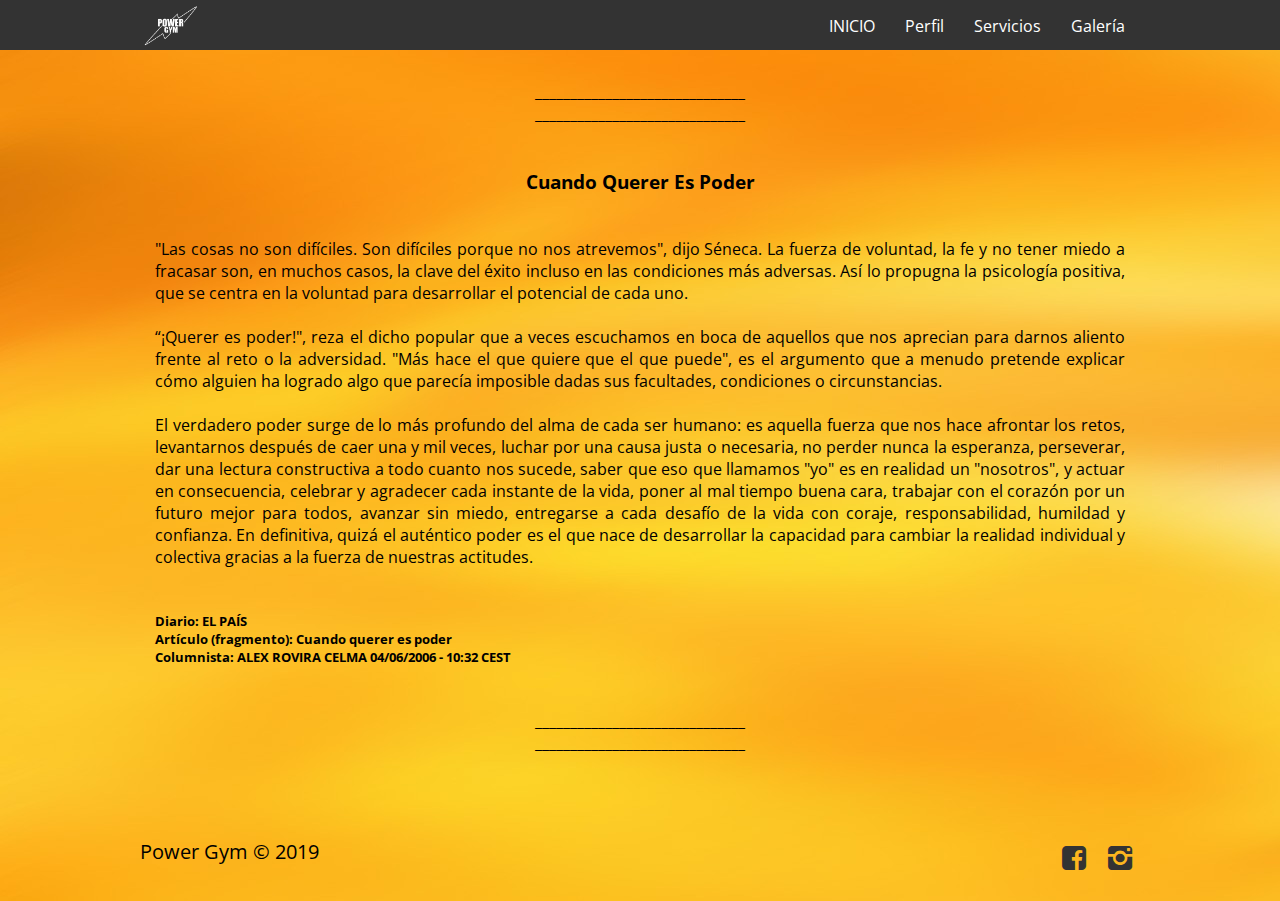
<file: powergymtulua/articulo.html>
<!doctype html> 
<html lang="ES">
<head>
  <title>Power Gym Servicios</title>
  <meta charset="utf-8" />  
  <meta name="viewport" content="width=device-width, user-scalable=no, initial-scale=1, maximum-scale=1, minimum-scale=1">
  <link rel="shortcut icon" type="image/x-icon" href="img/logo.png" />
  <link rel="stylesheet" href="css/fontello.css">
  <link rel="stylesheet" href="css/miestilo.css">
  <link rel="stylesheet" href="css/menu.css">
  < <link rel="stylesheet" href="css/blog.css">
  <link rel="stylesheet" href="css/info.css">

</head>

<body background="img/fondo0.jpg">
  <header>
    <div class="contenedor">
	  <h1> <img src="img/marca.png" width="60px" height="50px"></h1>
      <input type="checkbox" id="menu-bar">
	  <label class="icon-menu" for="menu-bar"></label>
	<nav class="menu">
	  <a href="index.html">INICIO</a>
	  <a href="perfil.html">Perfil</a>
	  <a href="servicios.html">Servicios</a>
	  <a href="galeria2.html">Galería</a>
	</nav>
    </div> 	
  </header>
  
   <main>
 <section id="blog">
	  <div class="contenedor">
	     <article>
		   <br></br>
		   <P align="center">______________________________</p>
		   <P align="center">______________________________</p>
		   <br></br>
		   <h3>Cuando Querer Es Poder</h3>
		   <br></br>
	       <P align="justify">"Las cosas no son difíciles. Son difíciles porque no nos atrevemos", dijo Séneca. La
		   fuerza de voluntad, la fe y no tener miedo a fracasar son, en muchos casos, la clave 
		   del éxito incluso en las condiciones más adversas. Así lo propugna la psicología 
		   positiva, que se centra en la voluntad para desarrollar el potencial de cada uno.
		   <br></br>
		   “¡Querer es poder!", reza el dicho popular que a veces escuchamos en boca de 
		   aquellos que nos aprecian para darnos aliento frente al reto o la adversidad. "Más 
		   hace el que quiere que el que puede", es el argumento que a menudo pretende 
		   explicar cómo alguien ha logrado algo que parecía imposible dadas sus facultades, 
		   condiciones o circunstancias.
		   <br></br>
		   El verdadero poder surge de lo más profundo del alma de cada ser humano: es 
		   aquella fuerza que nos hace afrontar los retos, levantarnos después de caer una y 
		   mil veces, luchar por una causa justa o necesaria, no perder nunca la esperanza, 
		   perseverar, dar una lectura constructiva a todo cuanto nos sucede, saber que eso 
		   que llamamos "yo" es en realidad un "nosotros", y actuar en consecuencia, celebrar 
		   y agradecer cada instante de la vida, poner al mal tiempo buena cara, trabajar con 
		   el corazón por un futuro mejor para todos, avanzar sin miedo, entregarse a cada 
		   desafío de la vida con coraje, responsabilidad, humildad y confianza. En definitiva, 
		   quizá el auténtico poder es el que nace de desarrollar la capacidad para cambiar la 
		   realidad individual y colectiva gracias a la fuerza de nuestras actitudes.</p>
		   <br></br>
		   <h5 align="left">Diario: EL PAÍS</h5>
		   <h5 align="left">Artículo (fragmento): Cuando querer es poder</h5>
		   <h5 align="left">Columnista: ALEX ROVIRA CELMA 04/06/2006 - 10:32 CEST</h5>
		   <br></br>
		    <P align="center">______________________________</p>
		    <P align="center">______________________________</p>
		   <br></br>
	     </article>
	  </div>
	</section>  
  </main>
   
    <footer>
    <div class="contenedor">
	  <p class="copy">Power Gym &copy; 2019</p>
	  <div class="sociales">
	    <a class="icon-facebook" href="https://www.facebook.com/Power-Gym-Tulu%C3%A1-1647598398820959/" target=”_blank”></a>
		<a class="icon-instagram" href="#"></a>
	  </div>
	</div>
  </footer>  
</body>
</html>
</file>
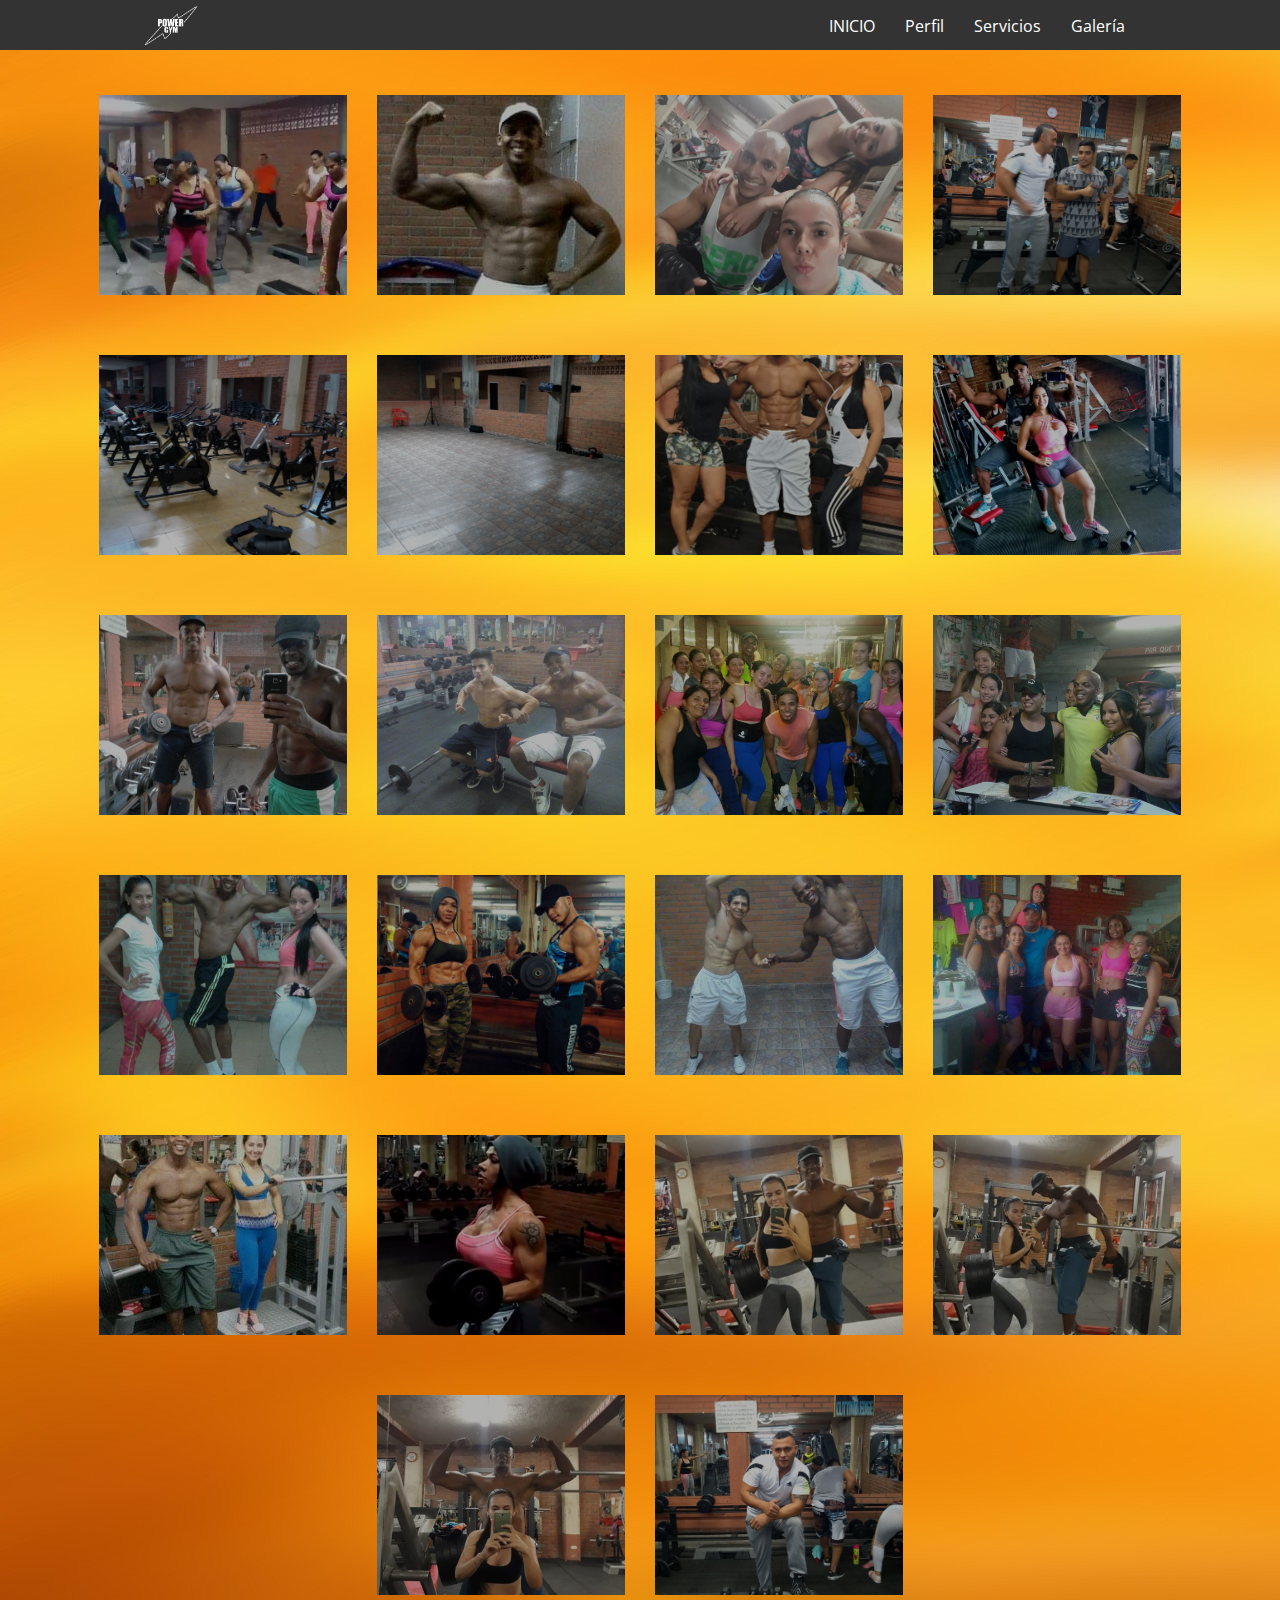
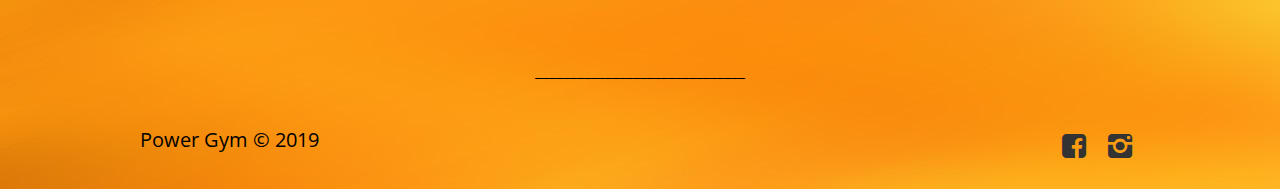
<file: powergymtulua/galeria2.html>
<!doctype html> 
<html lang="ES">
<head>
  <title>Power Gym Galería</title>
  <meta charset="utf-8" />  
  <meta name="viewport" content="width=device-width, user-scalable=no, initial-scale=1, maximum-scale=1, minimum-scale=1">
  <link rel="shortcut icon" type="image/x-icon" href="img/logo.png" />
  <link rel="stylesheet" href="css/fontello.css">
  <link rel="stylesheet" href="css/miestilo.css">
  <link rel="stylesheet" href="css/menu.css">
  <link rel="stylesheet" href="css/galeria2.css">
  <script type="text/javascript" src="jquery/jquery-3.4.1.min.js"></script>

</head>

<body background="img/fondo0.jpg">
  <header>
    <div class="contenedor">
	  <h1> <img src="img/marca.png" width="60px" height="50px"></h1>
      <input type="checkbox" id="menu-bar">
	  <label class="icon-menu" for="menu-bar"></label>
	<nav class="menu">
	  <a href="index.html">INICIO</a>
	  <a href="perfil.html">Perfil</a>
	  <a href="servicios.html">Servicios</a>
	  <a href="galeria2.html">Galería</a>
	</nav>
    </div> 	
  </header>
  
  <ul class="galeria">
     <li class="galeria__item"><img src="img/1.jpg" class="galeria__img"></li>
	 <li class="galeria__item"><img src="img/2.jpg" class="galeria__img"></li>
	 <li class="galeria__item"><img src="img/3.jpg" class="galeria__img"></li>
	 <li class="galeria__item"><img src="img/4.jpg" class="galeria__img"></li>
	 <li class="galeria__item"><img src="img/5.jpg" class="galeria__img"></li>
	 <li class="galeria__item"><img src="img/6.jpg" class="galeria__img"></li>
	 <li class="galeria__item"><img src="img/7.jpg" class="galeria__img"></li>
	 <li class="galeria__item"><img src="img/8.jpg" class="galeria__img"></li>
	 <li class="galeria__item"><img src="img/9.jpg" class="galeria__img"></li>
	 <li class="galeria__item"><img src="img/10.jpg" class="galeria__img"></li>
	 <li class="galeria__item"><img src="img/11.jpg" class="galeria__img"></li>
	 <li class="galeria__item"><img src="img/12.jpg" class="galeria__img"></li>
	 <li class="galeria__item"><img src="img/13.jpg" class="galeria__img"></li>
	 <li class="galeria__item"><img src="img/14.jpg" class="galeria__img"></li>
	 <li class="galeria__item"><img src="img/15.jpg" class="galeria__img"></li>
	 <li class="galeria__item"><img src="img/16.jpg" class="galeria__img"></li>
	 <li class="galeria__item"><img src="img/17.jpg" class="galeria__img"></li>
	 <li class="galeria__item"><img src="img/18.jpg" class="galeria__img"></li>
	 <li class="galeria__item"><img src="img/19.jpg" class="galeria__img"></li>
	 <li class="galeria__item"><img src="img/20.jpg" class="galeria__img"></li>
	 <li class="galeria__item"><img src="img/21.jpg" class="galeria__img"></li>
	 <li class="galeria__item"><img src="img/22.jpg" class="galeria__img"></li>
   </ul>
   <script src="modal.js"></script>
   <P align="center">______________________________</p>
   <br></br>
  
    <footer>
    <div class="contenedor">
	  <p class="copy">Power Gym &copy; 2019</p>
	  <div class="sociales">
	    <a class="icon-facebook" href="https://www.facebook.com/Power-Gym-Tulu%C3%A1-1647598398820959/" target=�_blank�></a>
		<a class="icon-instagram" href="#"></a>
	  </div>
	</div>
  </footer>  
</body>
</html>
</file>
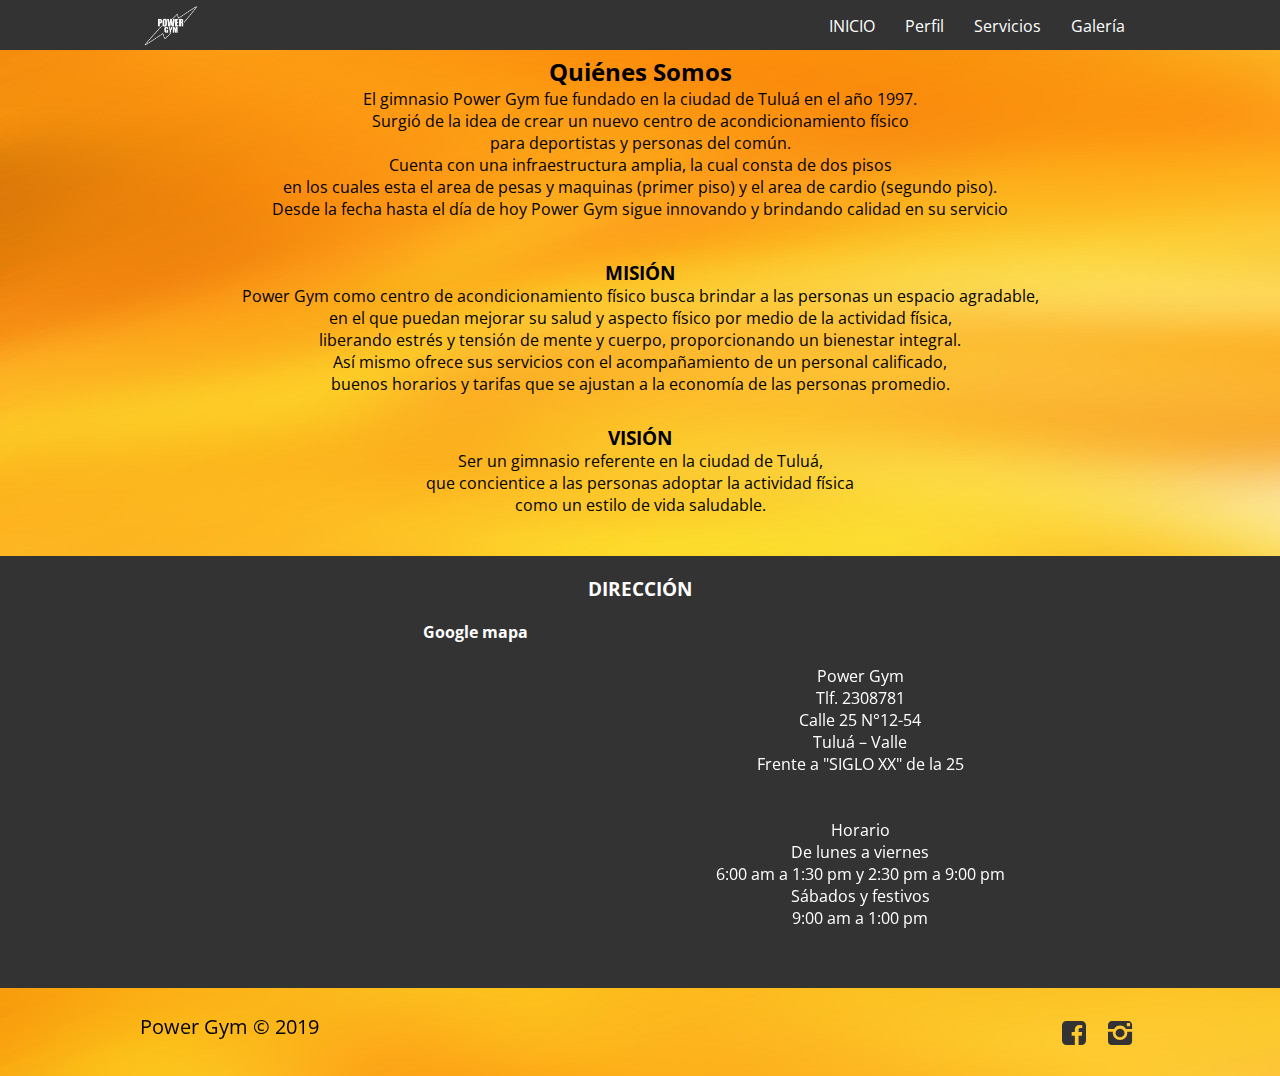
<file: powergymtulua/perfil.html>
<!doctype html> 
<html lang="ES">
<head>
  <title>Power Gym Perfil</title>
  <meta charset="utf-8" />  
  <meta name="viewport" content="width=device-width, user-scalable=no, initial-scale=1, maximum-scale=1, minimum-scale=1">
  <link rel="shortcut icon" type="image/x-icon" href="img/logo.png" />
  <link rel="stylesheet" href="css/fontello.css">
  <link rel="stylesheet" href="css/miestilo.css">
  <link rel="stylesheet" href="css/menu.css">
  < <link rel="stylesheet" href="css/blog.css">
  <link rel="stylesheet" href="css/info.css">

</head>

<body background="img/fondo0.jpg">
  <header>
    <div class="contenedor">
	  <h1> <img src="img/marca.png" width="60px" height="50px"></h1>
      <input type="checkbox" id="menu-bar">
	  <label class="icon-menu" for="menu-bar"></label>
	<nav class="menu">
	  <a href="index.html">INICIO</a>
	  <a href="perfil.html">Perfil</a>
	  <a href="servicios.html">Servicios</a>
	  <a href="galeria2.html">Galería</a>
	</nav>
    </div> 	
  </header>
  
   <main>
   <section id="bienvenidos">
	   <h2>--------------------</h2>
	   <h2>Quiénes Somos</h2>
	   <P> El gimnasio Power Gym fue fundado en la ciudad de Tuluá en el año 1997.</P>
	   <P> Surgió de la idea de crear un nuevo centro de acondicionamiento físico</p>
       <p> para deportistas y personas del común.</P>
       <P> Cuenta con una infraestructura amplia, la cual consta de dos pisos</p>
	   <p> en los cuales esta el area de pesas y maquinas (primer piso) y el area de cardio (segundo piso).</P>
       <P> Desde la fecha hasta el día de hoy Power Gym sigue innovando y brindando calidad en su servicio</P>
	</section>
	
 <section id="blog">
	  <div class="contenedor">
	     <article>
		   <h3>MISIÓN</h3>
		   <p align="center">Power Gym como centro de acondicionamiento físico busca brindar a las personas un espacio agradable,</p>
		   <p align="center">en el que puedan mejorar su salud y aspecto físico por medio de la actividad física,</p>
		   <p align="center">liberando estrés y tensión de mente y cuerpo, proporcionando un bienestar integral.</p>
		   <p align="center">Así mismo ofrece sus servicios con el acompañamiento de un personal calificado,</p>
		   <p align="center">buenos horarios y tarifas que se ajustan a la economía de las personas promedio.</p>
		 </article>
		 <article>
		   <h3>VISIÓN</h3>
		   <p align="center">Ser un gimnasio referente en la ciudad de Tuluá,</p>
           <p align="center">que concientice a las personas adoptar la actividad física</p>
		   <p align="center">como un estilo de vida saludable.</p>
		 </article>
	  </div>
	</section>
	
	<section id="info">
	  <h3>DIRECCIÓN</h3>
      <div class="contenedor">
        <div class="info-pet">
		<h4>Google mapa</h4>
          <iframe src="https://www.google.com/maps/embed?pb=!1m18!1m12!1m3!1d1183.1577963950176!2d-76.20616868853976!3d4.090933622081484!2m3!1f0!2f0!3f0!3m2!1i1024!2i768!4f13.1!3m3!1m2!1s0x8e39c5be3c1ff6b5%3A0xbb5ca96a2dc2566a!2sCl.+25+%2312-58%2C+Tulu%C3%A1%2C+Valle+del+Cauca!5e0!3m2!1ses-419!2sco!4v1554663103316!5m2!1ses-419!2sco" width="400" height="300" frameborder="0" style="border:0" allowfullscreen></iframe>
        </div>
        <div class="info-pet">
		<br></br>
          <p>Power Gym</p>
		  <p>Tlf. 2308781</p>
		  <p>Calle 25 N°12-54</p>
		  <p>Tuluá – Valle</p>
		  <p>Frente a "SIGLO XX" de la 25</p>
		  <br></br>
		  <p>Horario</p>
		  <p>De lunes a viernes</p>
		  <p>6:00 am a 1:30 pm y 2:30 pm a 9:00 pm</p>
		  <p>Sábados y festivos</p>
		  <p>9:00 am a 1:00 pm</p>
		  
        </div>		
      </div>
    </section>	  
  </main>
   
    <footer>
    <div class="contenedor">
	  <p class="copy">Power Gym &copy; 2019</p>
	  <div class="sociales">
	    <a class="icon-facebook" href="https://www.facebook.com/Power-Gym-Tulu%C3%A1-1647598398820959/" target=”_blank”></a>
		<a class="icon-instagram" href="#"></a>
	  </div>
	</div>
  </footer>  
</body>
</html>
</file>
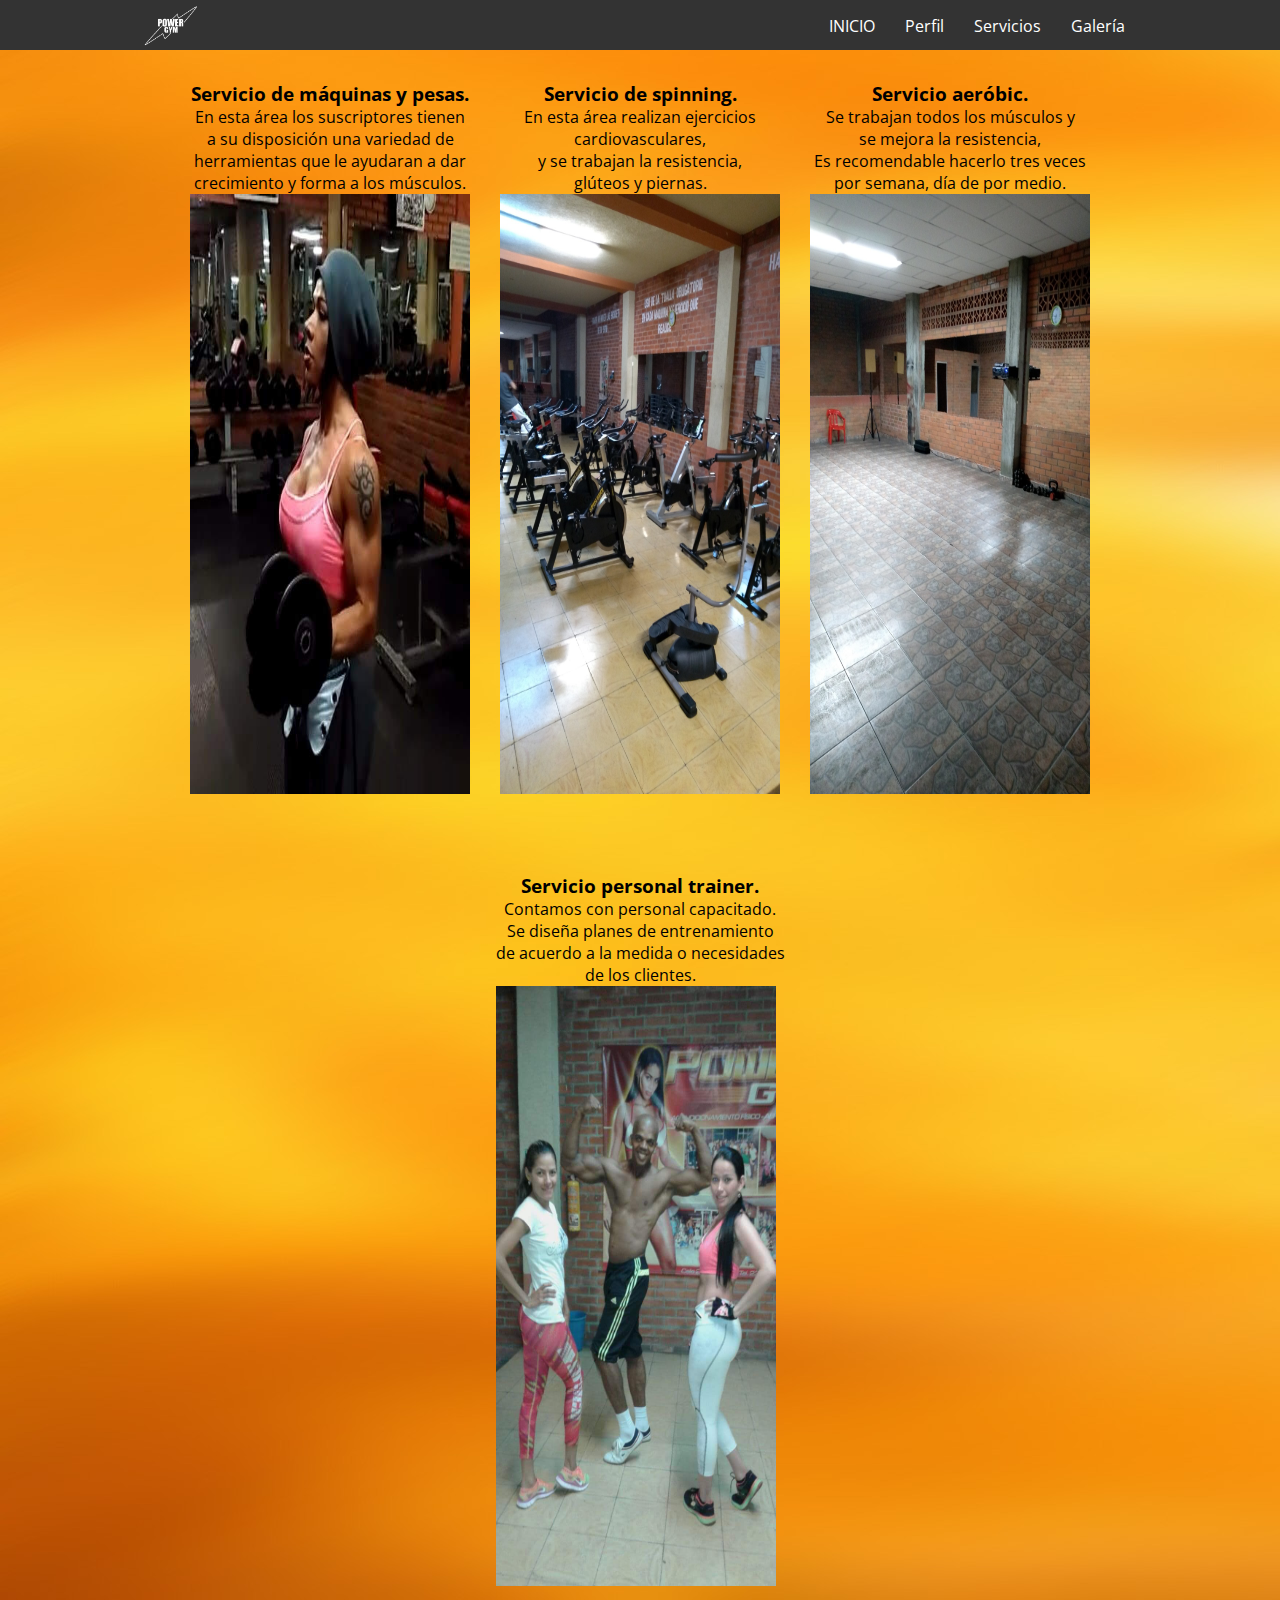
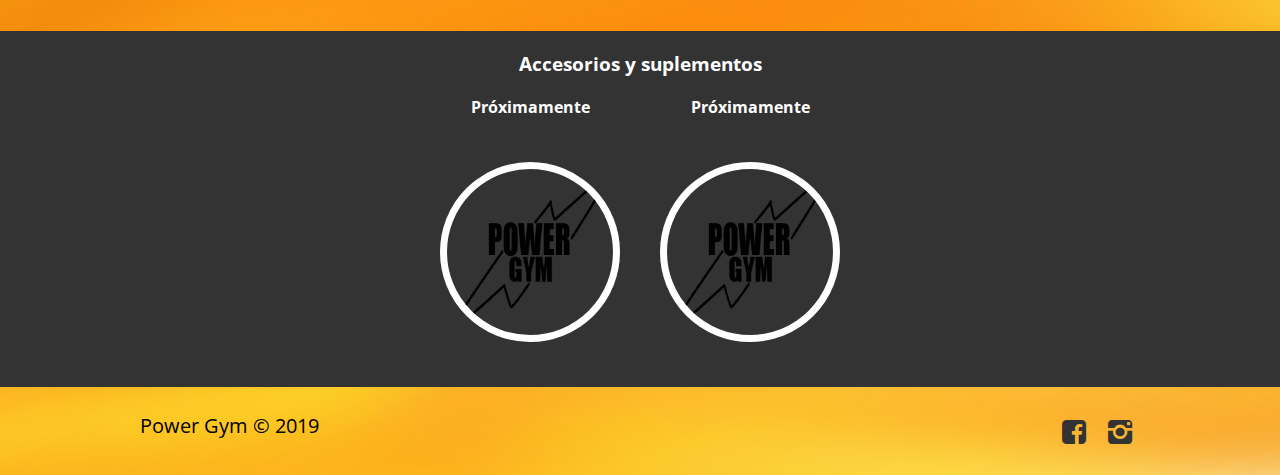
<file: powergymtulua/servicios.html>
<!doctype html> 
<html lang="ES">
<head>
  <title>Power Gym Servicios</title>
  <meta charset="utf-8" />  
  <meta name="viewport" content="width=device-width, user-scalable=no, initial-scale=1, maximum-scale=1, minimum-scale=1">
  <link rel="shortcut icon" type="image/x-icon" href="img/logo.png" />
  <link rel="stylesheet" href="css/fontello.css">
  <link rel="stylesheet" href="css/miestilo.css">
  <link rel="stylesheet" href="css/menu.css">
  < <link rel="stylesheet" href="css/blog.css">
  <link rel="stylesheet" href="css/info.css">

</head>

<body background="img/fondo0.jpg">
  <header>
    <div class="contenedor">
	  <h1> <img src="img/marca.png" width="60px" height="50px"></h1>
      <input type="checkbox" id="menu-bar">
	  <label class="icon-menu" for="menu-bar"></label>
	<nav class="menu">
	  <a href="index.html">INICIO</a>
	  <a href="perfil.html">Perfil</a>
	  <a href="servicios.html">Servicios</a>
	  <a href="galeria2.html">Galería</a>
	</nav>
    </div> 	
  </header>
  
   <main>
 <section id="blog">
	  <div class="contenedor">
	     <article>
	       <br></br>
	       <h3>Servicio de máquinas y pesas.</h3>
	       <P align="center">En esta área los suscriptores tienen</p>
		   <p align="center">a su disposición una variedad de </p>
		   <p align="center">herramientas que le ayudaran a dar</P>
	       <P align="center">crecimiento y forma a los músculos.</P>
           <img src="img/18.jpg">
	     </article>
	     <article>
		   <br></br>
		   <h3>Servicio de spinning.</h3>
		   <p align="center">En esta área realizan ejercicios</p> 
		   <p align="center">cardiovasculares,</p>
		   <p align="center">y se trabajan la resistencia,</p>
		   <p align="center">glúteos y piernas.</p>
		   <img src="img/5.jpg">
		 </article>
		 <article>
		   <br></br>
		   <h3>Servicio aeróbic.</h3>
		   <p align="center">Se trabajan todos los músculos y</p>
		   <p align="center">se mejora la resistencia,</p>
		   <p align="center">Es recomendable hacerlo tres veces</p>
		   <p align="center"> por semana, día de por medio.</p>
		   <img src="img/6.jpg">
		 </article>
		 <article>
		   <br></br>
		   <h3>Servicio personal trainer.</h3>
		   <p align="center">Contamos con personal capacitado.</p>
		   <p align="center">Se diseña planes de entrenamiento</p>
		   <p align="center">de acuerdo a la medida o necesidades</p>
		   <p align="center">de los clientes.</p>
		   <img src="img/13.jpg">
		 </article>
	  </div>
	</section>
	
	<section id="info">
	  <h3>Accesorios y suplementos</h3>
      <div class="contenedor">
        <div class="info-pet">
		<h4>Próximamente</h4>
		<br></br>
		<img src="img/logo.png">
        </div>
        <div class="info-pet">
		<h4>Próximamente</h4>
	    <br></br>
        <img src="img/logo.png">		
        </div>		
      </div>
    </section>	  
  </main>
   
    <footer>
    <div class="contenedor">
	  <p class="copy">Power Gym &copy; 2019</p>
	  <div class="sociales">
	    <a class="icon-facebook" href="https://www.facebook.com/Power-Gym-Tulu%C3%A1-1647598398820959/" target=”_blank”></a>
		<a class="icon-instagram" href="#"></a>
	  </div>
	</div>
  </footer>  
</body>
</html>
</file>
<file: powergymtulua/css/fontello.css>
@font-face {
  font-family: 'fontello';
  src: url('../font/fontello.eot?10537050');
  src: url('../font/fontello.eot?10537050#iefix') format('embedded-opentype'),
       url('../font/fontello.woff2?10537050') format('woff2'),
       url('../font/fontello.woff?10537050') format('woff'),
       url('../font/fontello.ttf?10537050') format('truetype'),
       url('../font/fontello.svg?10537050#fontello') format('svg');
  font-weight: normal;
  font-style: normal;
}
/* Chrome hack: SVG is rendered more smooth in Windozze. 100% magic, uncomment if you need it. */
/* Note, that will break hinting! In other OS-es font will be not as sharp as it could be */
/*
@media screen and (-webkit-min-device-pixel-ratio:0) {
  @font-face {
    font-family: 'fontello';
    src: url('../font/fontello.svg?10537050#fontello') format('svg');
  }
}
*/
 
 [class^="icon-"]:before, [class*=" icon-"]:before {
  font-family: "fontello";
  font-style: normal;
  font-weight: normal;
  speak: none;
 
  display: inline-block;
  text-decoration: inherit;
  width: 1em;
  margin-right: .2em;
  text-align: center;
  /* opacity: .8; */
 
  /* For safety - reset parent styles, that can break glyph codes*/
  font-variant: normal;
  text-transform: none;
 
  /* fix buttons height, for twitter bootstrap */
  line-height: 1em;
 
  /* Animation center compensation - margins should be symmetric */
  /* remove if not needed */
  margin-left: .2em;
 
  /* you can be more comfortable with increased icons size */
  /* font-size: 120%; */
 
  /* Font smoothing. That was taken from TWBS */
  -webkit-font-smoothing: antialiased;
  -moz-osx-font-smoothing: grayscale;
 
  /* Uncomment for 3D effect */
  /* text-shadow: 1px 1px 1px rgba(127, 127, 127, 0.3); */
}
 
.icon-menu:before { content: '\f0c9'; } /* '' */
.icon-facebook:before { content: '\f308'; } /* '' */
.icon-instagram:before { content: '\f32d'; } /* '' */
</file>
<file: powergymtulua/css/miestilo.css>
@import url('https://fonts.googleapis.com/css?family=Open+Sans');

*{
  margin: 0;
  padding: 0;
  box-sizing: border-box;
}

body{
  font-family: 'Open Sans', sans-serif;
}

header{
	width: 100%;
	height: 50px;
    background: #333;
    color: #fff;
    
    position: fixed;
    top: 0;
    left: 0;
    z-index: 100;	
}

.contenedor{
    width: 98%;
	margin: auto;
}

h1{
	float: left;
}

header .contenedor {
	display: table;
}

section {
	width: 100%;
	margin-bottom: 25px;
}

#bienvenidos {
	text-align: center;
}  

footer .contenedor {
	display: flex;
	flex-wrap: wrap;
	justify-content: center;
	padding-bottom: 25px;
}

.copy {
	font-size: 20px;
	
}

.sociales {
	width: 100%;
	text-align: center;
	font-size: 28px;
}

.sociales a {
	color: #333;
	text-decoration: none;
}

@media (min-width:768px) {
	.sociales {
		width: auto;
	}
	
	footer .contenedor {
		justify-content: space-between;
	}
}

@media (min-width:1024px) {
	.contenedor {
		width: 1000px;
	}
}
</file>
<file: powergymtulua/css/menu.css>
#menu-bar {
	display: none;
}

header label {
	float: right;
	font-size: 28px;
	margin: 6px 0;
	cursor: pointer;
}

.menu {
	position: absolute;
	top: 50px;
	left: 0;
	width: 100%;
	height: 100vh;
	background: rgba(51,51,51,0.9);
	transition: all 0.5s;
	transform: translatex(-100%)
}

.menu a{
	display: block;
	color: #fff;
	height: 50px;
	text-decoration: none;
	padding: 15px;
	border-bottom: 1px solid rgba(255,255,255,0.5);
}

.menu a:hover{
	background: rgba(255,255,255,0.5);
}

#menu-bar:checked ~ .menu {
	transform: translatex(0%);
}

@media (min-width:1024px) {
    .menu {
		position: static;
		width: auto;
		height: auto;
		transform: translatex(0%);
		float: right;
		display: flex;
	}
	
	.menu a {
		border: none;
	}
	
	header label {
		display: none;
	}
}
</file>
<file: powergymtulua/css/blog.css>
#blog h3, h4 {
	text-align: center;
}

#blog .contenedor {
	display: flex;
	justify-content: center;
	flex-wrap: wrap;
}

#blog article {
	margin: 15px;
}

#blog img {
	width: 600px;
	height: 600px;
	max-width: 280px;
}
</file>
<file: powergymtulua/css/info.css>
#info {
	background: #333;
	color: #fff;
	text-align: center;
	padding: 20px;
}

#info .contenedor {
	display: flex;
	flex-wrap: wrap;
	justify-content: center;
}

.info-pet {
	margin: 20px;
}

.info-pet img {
	width: 180px;
	height: 180px;
	border-radius: 50%;
	border: 7px solid #fff;
}

@media (min-width:480px){
	.info-pet {
		width: 40%;
	}
}

@media (min-width:1024px){
	.info-pet {
		width: auto;
	}
}
</file>
<file: powergymtulua/css/galeria2.css>
* {
	box-sizing: border-box;
}

body {
	margin-top: 60px;
	background: ;
}

img {
	display: block;
	max-width: 100%;
}

.galeria {
	padding: 20px;
	display: flex;
	flex-wrap: wrap;
	justify-content: center;
	list-style: none;
}

.galeria__img {
	width: 300px;
	height: 200px;
	margin-bottom: 30px;
	object-fit: cover;
	filter: brightness(70%);
	cursor: pointer;
}

.galeria__img:hover {
	filter: brightness(100%);
}

.galeria__item {
	width: 80%;
	cursor: pointer;
}


@media (min-width:100px){
	.galeria__item {
	width: 30%;
	margin: 2px;
	
    }

@media (min-width:480px){
	.galeria__item {
	width: 48%;
	margin: 5px;
	
    }
}

@media (min-width:768px){
	.galeria__item {
	width: 33%;
	margin: 10px;
    }
}

@media (min-width:1024px){
	.galeria__item {
	width: 20%;
	margin: 15px;
	}
	.modal img {
	width: 35%;
	
	}
}

.modal {
	position: fixed;
	width: 100%;
	height: 100vh;
	background: rgba(0,0,0,0.7);
	top: 0;
	left: 0;
	
	display: flex;
	justify-content: center;
	align-items: center;
}

.modal__img {
	width: 70%;
	max-width;100%;
}

.modal__boton {
	width: 50px;
	height: 50px;
	color: #fff;
	font-weight: bold;
	font-size: 25px;
	font-family: monospace;
	line-height: 50px;
	text-align: center;
	background: red;
	border-radius: 50%;
	cursor: pointer;
	
	position: absolute;
	right: 10px;
	top: 60px;
}
</file>
